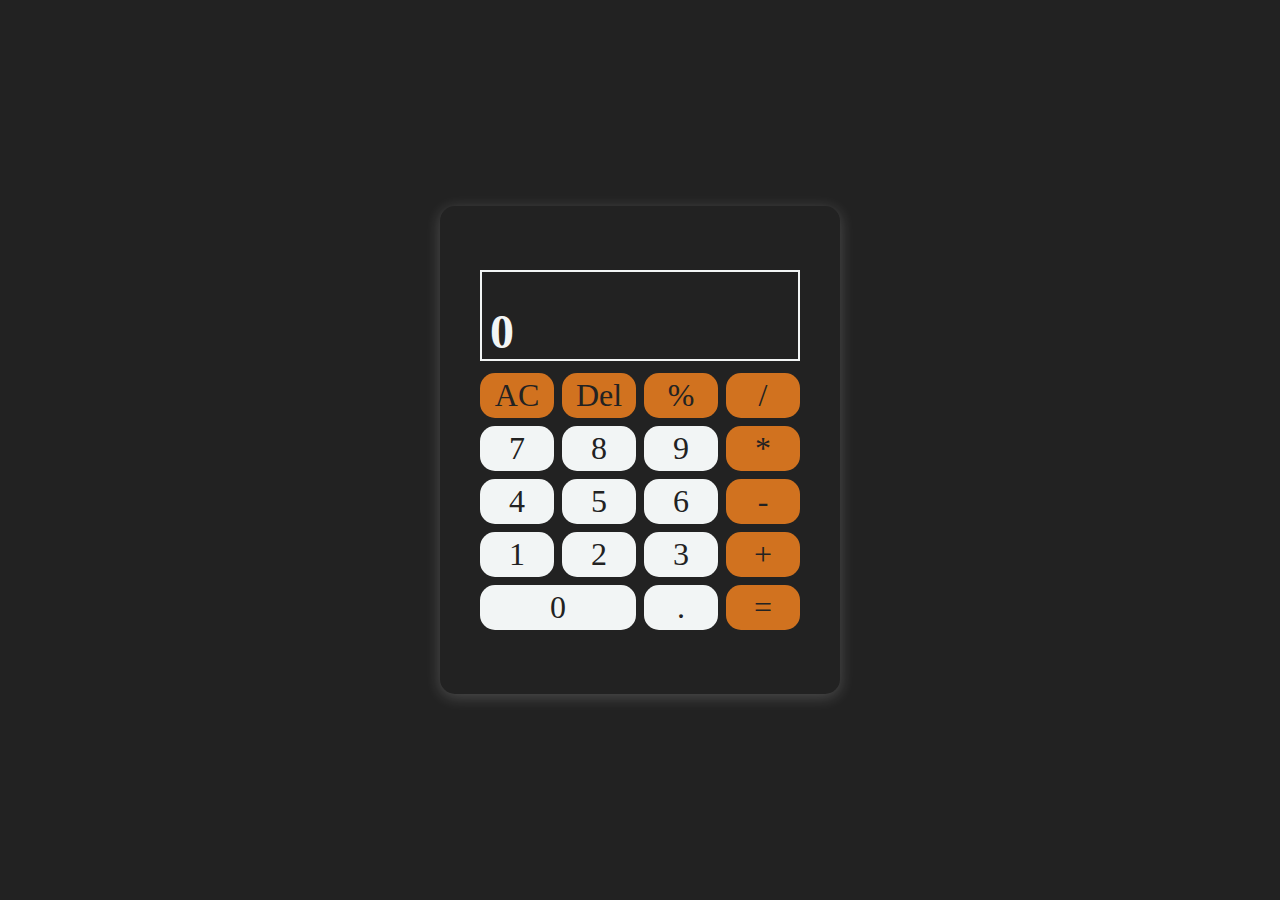
<file: index.html>
<!DOCTYPE html>
<html lang="en">
<head>
    <meta charset="UTF-8">
    <meta name="viewport" content="width=device-width, initial-scale=1.0">
    <title>Calculator</title>
    <link rel="stylesheet" href="Calculator/calc.css">
</head>
<body>
    <div class="container">
        <div class="display">
            <h1 id="display">0</h1>
        </div>
        <div class="buttons">
            <button id="clear" class="funcs">AC</button>
            <button id="del" class="funcs">Del</button>
            <button id="mod" class="funcs">%</button>
            <button id="divide" class="funcs">/</button>
            <button id="seven">7</button>
            <button id="eight">8</button>
            <button id="nine">9</button>
            <button id="multiply" class="funcs">*</button>
            <button id="four">4</button>
            <button id="five">5</button>
            <button id="six">6</button>
            <button id="minus" class="funcs">-</button>
            <button id="one">1</button>
            <button id="two">2</button>
            <button id="three">3</button>
            <button id="plus" class="funcs">+</button>
            <button id="zero">0</button>
            <button id="decimal">.</button>
            <button id="equals" class="funcs">=</button>
        </div>
    </div>
    <script src="Calculator/calc.js"></script>
</body>
</html>
</file>
<file: Calculator/calc.css>
*{
    margin: 0;
    padding: 0;
    box-sizing: border-box;
    font-family: 'Montserrat';
}
:root{
    --white: #f2f5f5;
    --orange: #d1721f;
    --grey: #222;
}
body{
    display: flex;
    justify-content: center;
    align-items: center;
    min-height: 100dvh;
    background-color: #222;
}
.container{
    border-radius: 15px;
    box-shadow: 0px 3px 15px rgba(255, 255, 255, 0.2);
    padding: 4rem 2.5rem;
    max-width: 400px;
    width: 80%;
}
.display{
    padding: 2rem 0 0 .5rem;
    font-size: 1.5rem;
    margin-bottom: 0.75rem;
    overflow-x: scroll;
    border: 2px solid var(--white);
    color: var(--white);
}
.buttons{
    display: grid;
    grid-template-columns: repeat(4, 1fr);
    gap: 0.5rem
}
button{
    font-size: 2rem;
    cursor: pointer;
    padding: 0.25rem .3rem;
    border: none;
    outline: none;
    background-color: var(--white);
    color: var(--grey);
	border-radius: 15px;
}
button:hover{
    opacity: 0.8;
}
.funcs{
    background-color: var(--orange);
}
#zero{
    grid-column: span 2;
}
</file>
